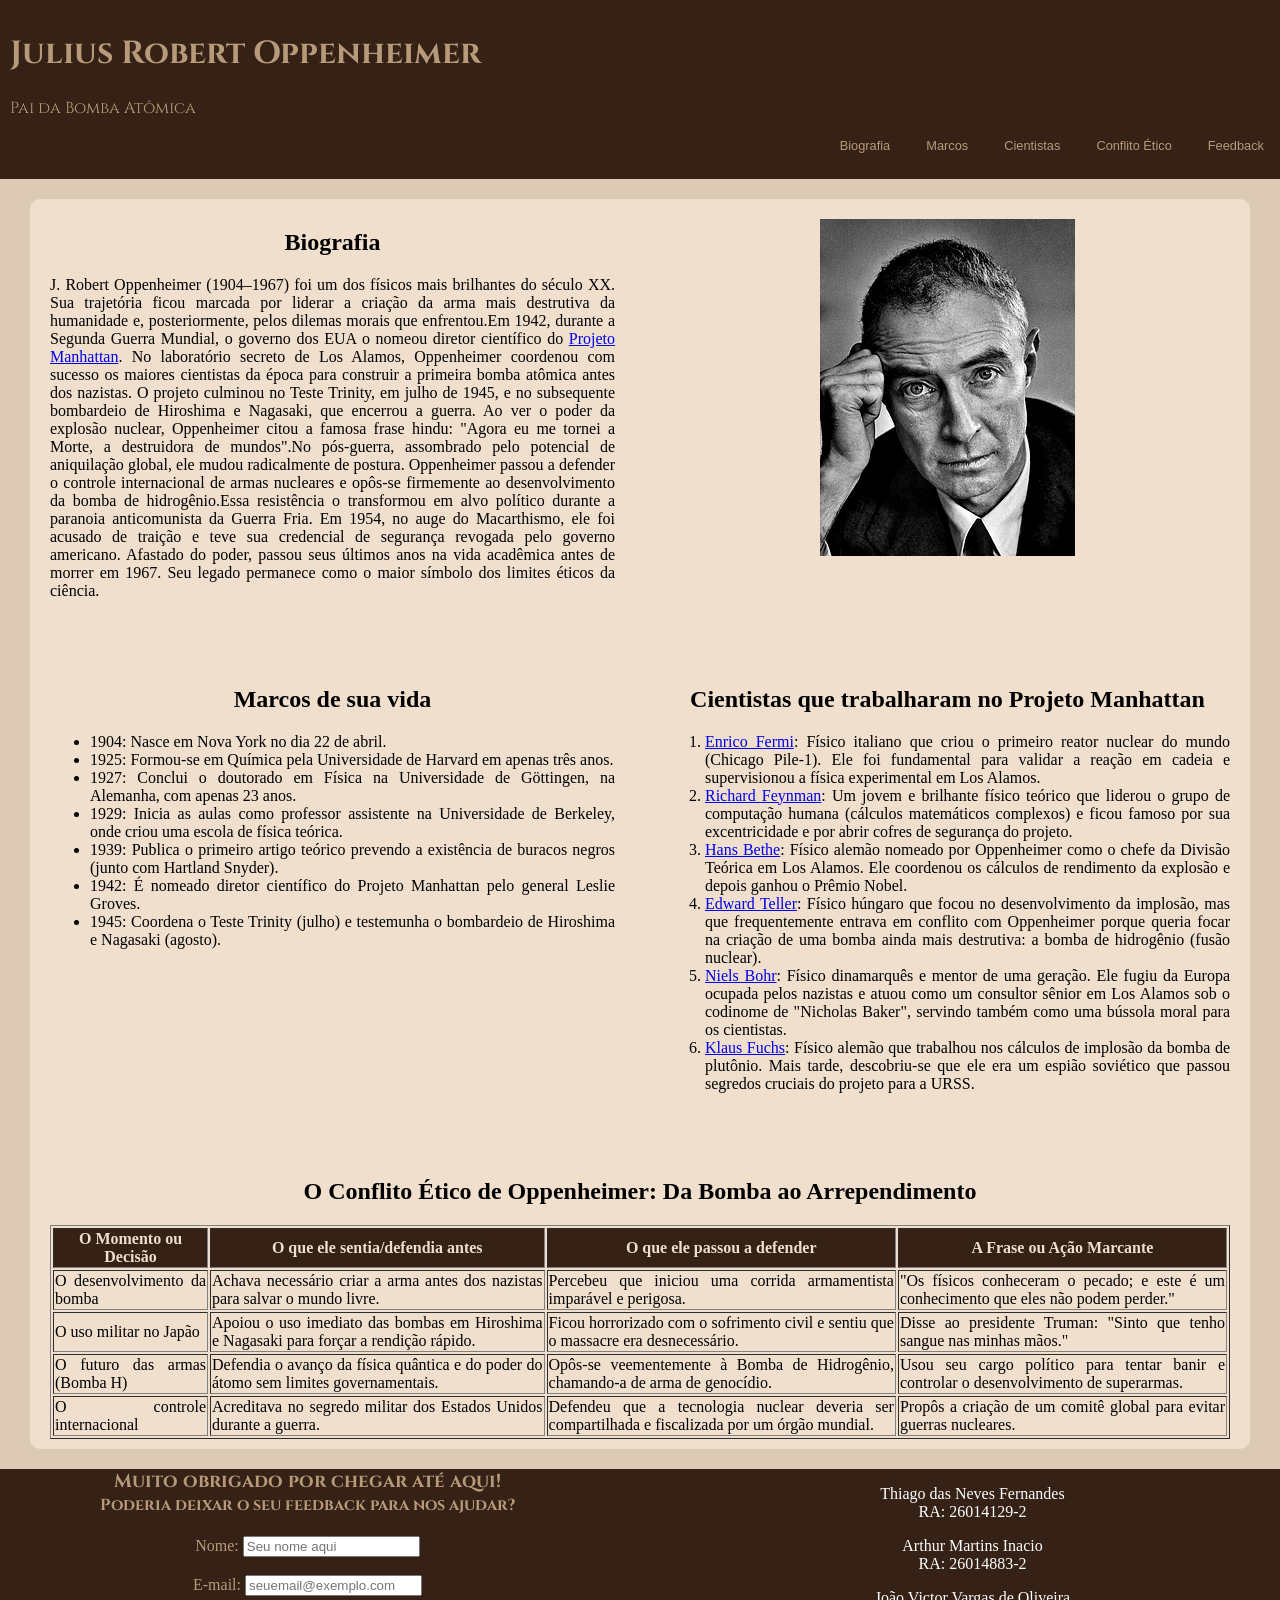
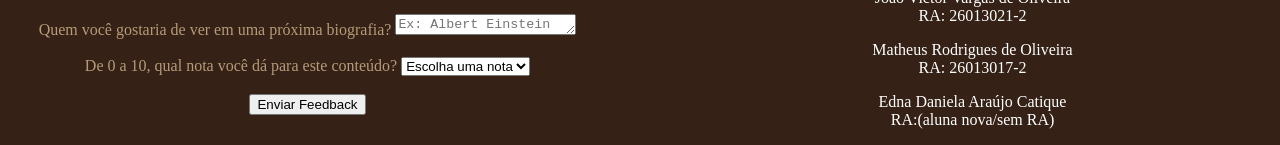
<file: index.html>
<!DOCTYPE html>
<html lang="pt-BR">

<head>
    <meta charset="UTF-8">
    <meta name="viewport" content="width=device-width, initial-scale=1.0">
    <link rel="stylesheet" href="style.css">
    <title>oppenheimer</title>
</head>

<body>

    <!-- CÓDIGO HTML DO CABEÇALHO -->
    <header>
        <div class="header-title">
            <h1>Julius Robert Oppenheimer</h1>
            <p>Pai da Bomba Atômica</p>
        </div>

        <nav class="header-nav">
            <a href="#biografia">Biografia</a>
            <a href="#marcos">Marcos</a>
            <a href="#cientistas">Cientistas</a>
            <a href="#etica">Conflito Ético</a>
            <a href="#feedback">Feedback</a>
        </nav>
    </header>
    <main class="grid-container">

        <div class="biografia" id="biografia"> <!--historia de Oppenheimer-->
            <h2>Biografia</h2>
            <p>J. Robert Oppenheimer (1904–1967) foi um dos físicos mais brilhantes do século XX. Sua trajetória ficou
                marcada
                por liderar a criação da arma mais destrutiva da humanidade e, posteriormente, pelos dilemas morais que
                enfrentou.Em 1942, durante a Segunda Guerra Mundial, o governo dos EUA o nomeou diretor científico do <a
                    href="http://brasilescola.uol.com.br/o-que-e/historia/o-que-foi-projeto-manhattan.htm"
                    target="_blank" rel="Projeto
                    Manhattan">Projeto
                    Manhattan</a>. No laboratório secreto de Los Alamos, Oppenheimer coordenou com sucesso os maiores
                cientistas
                da
                época para construir a primeira bomba atômica antes dos nazistas. O projeto culminou no Teste Trinity,
                em
                julho
                de 1945, e no subsequente bombardeio de Hiroshima e Nagasaki, que encerrou a guerra. Ao ver o poder da
                explosão
                nuclear, Oppenheimer citou a famosa frase hindu: "Agora eu me tornei a Morte, a destruidora de
                mundos".No
                pós-guerra, assombrado pelo potencial de aniquilação global, ele mudou radicalmente de postura.
                Oppenheimer
                passou a defender o controle internacional de armas nucleares e opôs-se firmemente ao desenvolvimento da
                bomba
                de hidrogênio.Essa resistência o transformou em alvo político durante a paranoia anticomunista da Guerra
                Fria.
                Em 1954, no auge do Macarthismo, ele foi acusado de traição e teve sua credencial de segurança revogada
                pelo
                governo americano. Afastado do poder, passou seus últimos anos na vida acadêmica antes de morrer em
                1967.
                Seu
                legado permanece como o maior símbolo dos limites éticos da ciência.</p>
        </div>
        <div class="imagem"><img src="robert-oppenheimer-perfil.webp" alt="oppenheimer de perfil"></div>
        <!--Imagem de perfil Oppenheimer-->
        <div class="lista-ul" id="marcos"> <!--Lista não ordenada: marcos da vida-->
            <h2>Marcos de sua vida</h2>
            <ul>
                <li>1904: Nasce em Nova York no dia 22 de abril.</li>
                <li>1925: Formou-se em Química pela Universidade de Harvard em apenas três anos.</li>
                <li>1927: Conclui o doutorado em Física na Universidade de Göttingen, na Alemanha, com apenas 23 anos.
                </li>
                <li>1929: Inicia as aulas como professor assistente na Universidade de Berkeley, onde criou uma escola
                    de
                    física
                    teórica.</li>
                <li>1939: Publica o primeiro artigo teórico prevendo a existência de buracos negros (junto com Hartland
                    Snyder).
                </li>
                <li>1942: É nomeado diretor científico do Projeto Manhattan pelo general Leslie Groves.</li>
                <li>1945: Coordena o Teste Trinity (julho) e testemunha o bombardeio de Hiroshima e Nagasaki (agosto).
                </li>
            </ul>
        </div>
        <div class="lista-ol" id="cientistas"> <!--Lista ordenada: quem trabalhou no Projeto Manhattan-->
            <h2>Cientistas que trabalharam no Projeto Manhattan</h2>
            <ol>
            <li><a href="https://pt.wikipedia.org/wiki/Enrico_Fermi" target="_blank">Enrico Fermi</a>: Físico italiano
                que criou o primeiro reator nuclear do mundo (Chicago Pile-1). Ele foi
                fundamental
                para validar a reação em cadeia e supervisionou a física experimental em Los Alamos.</li>
            <li><a href="https://pt.wikipedia.org/wiki/Richard_Feynman" target="_blank">Richard Feynman</a>: Um jovem e
                brilhante físico teórico que liderou o grupo de computação humana (cálculos
                matemáticos
                complexos) e ficou famoso por sua excentricidade e por abrir cofres de segurança do projeto.</li>
            <li><a href="http://pt.wikipedia.org/wiki/Hans_Bethe" target="_blank">Hans Bethe</a>: Físico alemão nomeado
                por Oppenheimer como o chefe da Divisão Teórica em Los Alamos. Ele
                coordenou os
                cálculos de rendimento da explosão e depois ganhou o Prêmio Nobel.</li>
            <li><a href="https://pt.wikipedia.org/wiki/Edward_Teller" target="_blank">Edward Teller</a>: Físico húngaro
                que focou no desenvolvimento da implosão, mas que frequentemente entrava
                em
                conflito
                com Oppenheimer porque queria focar na criação de uma bomba ainda mais destrutiva: a bomba de hidrogênio
                (fusão
                nuclear).</li>
            <li><a href="https://pt.wikipedia.org/wiki/Niels_Bohr" target="_blank">Niels Bohr</a>: Físico dinamarquês e
                mentor de uma geração. Ele fugiu da Europa ocupada pelos nazistas e
                atuou
                como um
                consultor sênior em Los Alamos sob o codinome de "Nicholas Baker", servindo também como uma bússola
                moral
                para os
                cientistas.</li>
            <li><a href="https://pt.wikipedia.org/wiki/Klaus_Fuchs" target="_blank">Klaus Fuchs</a>: Físico alemão que
                trabalhou nos cálculos de implosão da bomba de plutônio. Mais tarde,
                descobriu-se que
                ele era um espião soviético que passou segredos cruciais do projeto para a URSS.</li>
        </ol>
        </div>
        <div class="tabela" id="etica"> <!--Tabela: conflito ético-->
            <h2>O Conflito Ético de Oppenheimer: Da Bomba ao Arrependimento</h2>
            <table border="1">
                <thead>
                    <tr>
                        <th>O Momento ou Decisão</th>
                        <th>O que ele sentia/defendia antes</th>
                        <th>O que ele passou a defender</th>
                        <th>A Frase ou Ação Marcante</th>
                    </tr>
                </thead>
                <tbody>
                    <tr>
                        <td>O desenvolvimento da bomba</td>
                        <td>Achava necessário criar a arma antes dos nazistas para salvar o mundo livre.</td>
                        <td>Percebeu que iniciou uma corrida armamentista imparável e perigosa.</td>
                        <td>"Os físicos conheceram o pecado; e este é um conhecimento que eles não podem perder."</td>
                    </tr>
                    <tr>
                        <td>O uso militar no Japão</td>
                        <td>Apoiou o uso imediato das bombas em Hiroshima e Nagasaki para forçar a rendição rápido.</td>
                        <td>Ficou horrorizado com o sofrimento civil e sentiu que o massacre era desnecessário.</td>
                        <td>Disse ao presidente Truman: "Sinto que tenho sangue nas minhas mãos."</td>
                    </tr>
                    <tr>
                        <td>O futuro das armas (Bomba H)</td>
                        <td>Defendia o avanço da física quântica e do poder do átomo sem limites governamentais.</td>
                        <td>Opôs-se veementemente à Bomba de Hidrogênio, chamando-a de arma de genocídio.</td>
                        <td>Usou seu cargo político para tentar banir e controlar o desenvolvimento de superarmas.</td>
                    </tr>
                    <tr>
                        <td>O controle internacional</td>
                        <td>Acreditava no segredo militar dos Estados Unidos durante a guerra.</td>
                        <td>Defendeu que a tecnologia nuclear deveria ser compartilhada e fiscalizada por um órgão
                            mundial.
                        </td>
                        <td>Propôs a criação de um comitê global para evitar guerras nucleares.</td>
                    </tr>
                </tbody>
            </table>
        </div>

    </main>

    <footer>
        <div class="feedback" id="feedback"> <!--Agradecimento final e FORMS de feedback-->
            <h3>Muito obrigado por chegar até aqui!</h3>
            <h4>Poderia deixar o seu feedback para nos ajudar?</h4>
            <!--Agradecimento-->
            <form action="Feedback">
                <label for="nome">Nome:</label>
                <input type="text" name="nome" id="nome" required placeholder="Seu nome aqui">
                <br><br>
                <label for="email">E-mail:</label>
                <input type="email" id="email" name="email" required placeholder="seuemail@exemplo.com">
                <br><br>
                <label for="indicacao">Quem você gostaria de ver em uma próxima biografia?</label>
                <textarea id="indicacao" name="indicacao" rows="1" placeholder="Ex: Albert Einstein"></textarea>
                <br><br>
                <label for="nota">De 0 a 10, qual nota você dá para este conteúdo?</label>
                <select id="nota" name="nota" required>
                    <option value="" disabled selected>Escolha uma nota</option>
                    <option value="0">0 - Péssimo</option>
                    <option value="1">1</option>
                    <option value="2">2</option>
                    <option value="3">3</option>
                    <option value="4">4</option>
                    <option value="5">5 - Regular</option>
                    <option value="6">6</option>
                    <option value="7">7</option>
                    <option value="8">8</option>
                    <option value="9">9</option>
                    <option value="10">10 - Excelente</option>
                </select>
                <br><br>
                <button type="submit" class="btn-enviar">Enviar Feedback</button>
            </form>
        </div>
        <div class="alunos">
            <p>Thiago das Neves Fernandes <br> RA: 26014129-2</p>
            <p>Arthur Martins Inacio <br> RA: 26014883-2</p>
            <p>João Victor Vargas de Oliveira <br> RA: 26013021-2</p>
            <p>Matheus Rodrigues de Oliveira <br> RA: 26013017-2</p>
            <p>Edna Daniela Araújo Catique <br> RA:(aluna nova/sem RA)</p>
        </div>
    </footer>

</body>

</html>
</file>
<file: style.css>
/*
| HEX     | Uso                        |
| ------- | -------------------------- |
| #DCCAB4 | Cor de Fundo Body          |
| #F0DFCD | Cor do conteudo body       |
| #352115 | Cor fundo, destaque, cabec |
| #B69A79 | título principal           |

*/
@import url('https://fonts.googleapis.com/css2?family=Cinzel:wght@700&family=Montserrat:wght@500;600&family=Playfair+Display:ital,wght@1,400&display=swap');

body {
    background-color: #DCCAB4;
    margin: 0; /*Remove a margem padrão do navegador*/
    padding: 0; /*Remove o preenchimento padrão do navegador*/
}


/* HEADER */
header {
    background-color: #352115;
    width: 100%; /*HEADER ocupar toda tela e encostar na borda da tela*/
    padding: 10px 0px; /* Espaçamento em cima/baixo (10px) e lados (0) */
}
.header-title {
    color: #B69A79;
    font-family: "Cinzel", sans-serif; /*Fonte externa*/
    padding: 1px 10px; /* Espaçamento em cima/baixo (1px) e lados (10px) */
}
.header-nav {
    text-align: right;  /* links do menu para o lado direito */
    margin-bottom: 15px; /* Cria um espaço na parte inferior do menu */
}
.header-nav a {
    color: #B69A79;
    font-family: sans-serif;
    font-size: 0.80rem; /*Tamanho da letra (menor)*/
    text-decoration: none; /*Remove o sublinhado padrão dos links*/
    margin: 16px; /*Espaçamento entre os links*/
}


/* MAIN */
main {
    background-color: #F0DFCD;
    padding: 10px 20px; /* Espaçamento em cima/baixo (10px) e lados (20px) */
    margin: 20px 30px; /*Distância entre o bloco e as bordas da tela*/
    border-radius: 10px 10px; /*Borda arredondada*/
    text-align: justify; /*alinhas todos os textos conforme as margens*/
}
main h2 {
    text-align: center;
}
.grid-container {
    display: grid; /* Ativa o modo de grade em toda MAIN */
    grid-template-columns: 1fr 1fr; /*2 colunas por fileira com o mesmo tamanho exato (1 fração cada)*/
    gap: 50px /*espaçamento entre as grades*/
}
.tabela {
    grid-column: span 2; /*Tabela ocupa 2 grades na linha*/
}
.tabela th {
    background-color: #352115;
    color: #F0DFCD;
    text-align: center;
}
.imagem {
    text-align: center;    
    margin: 10px; /*Espaçamento em volta da imagem*/
}


/* FOOTER */
footer {
    text-align: center;
    background-color: #352115;
    display: grid; /* Ativa o modo de grade em toda FOOTER */
    grid-template-columns: 1fr 1fr; /*2 colunas por fileira com o mesmo tamanho exato (1 fração cada)*/
    gap: 50px /*espaçamento entre as grades*/
}
.feedback h3{
    color: #B69A79;
    font-family: "Cinzel", sans-serif;
    margin: 0;
}
.feedback h4 {
    color: #B69A79;
    font-family: "Cinzel", sans-serif; /*Fonte externa*/
    margin: 0 0 20px; /* Zera margens em cima/lados, mas empurra 20px para baixo */
}
.feedback form{
    color: #B69A79;
}
.alunos {
    color: white;
}
</file>
